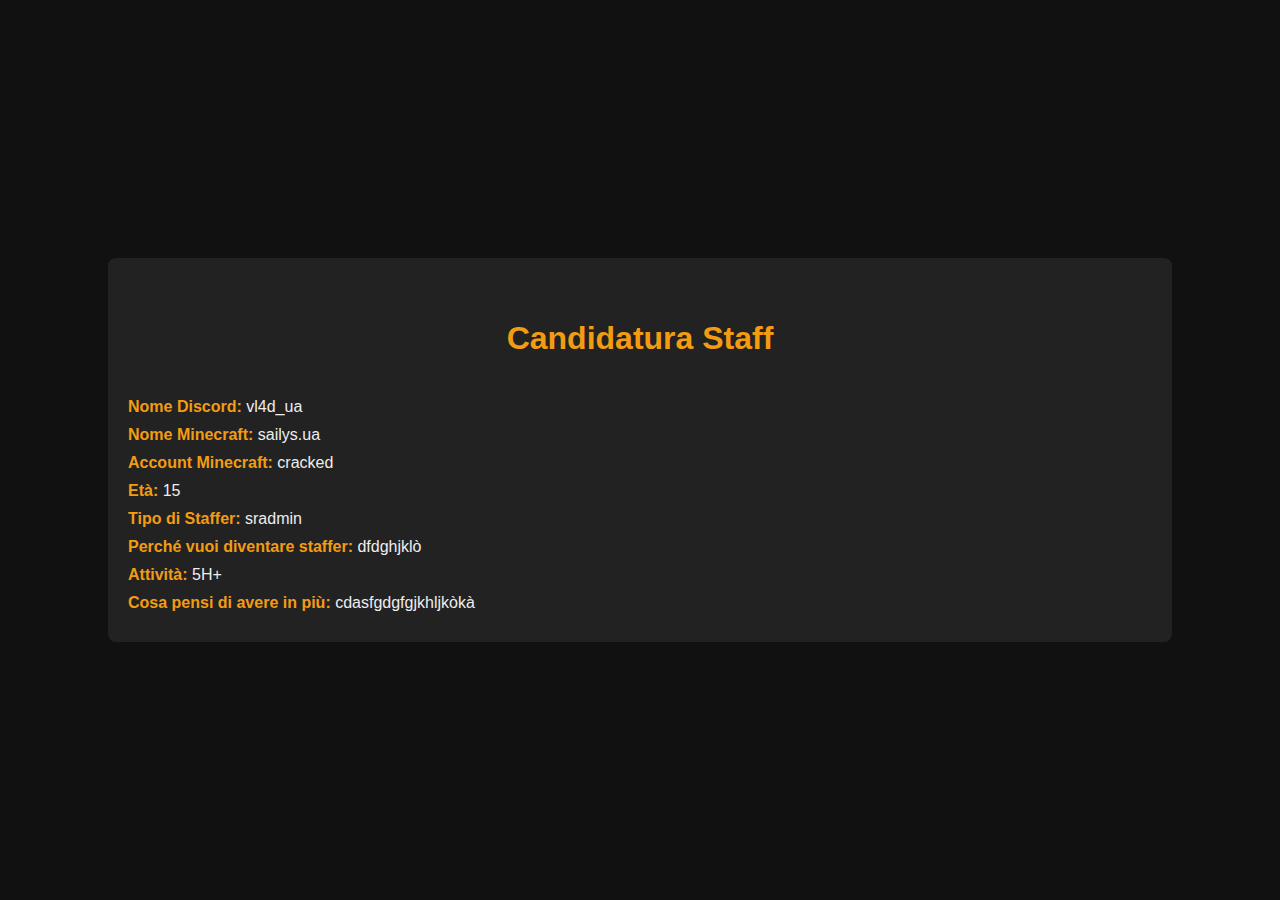
<file: HollowMc/src/candidature/candidature-staff-vl4d_ua.html>
<!DOCTYPE html>
<html lang="it">
<head>
    <meta charset="UTF-8">
    <meta name="viewport" content="width=device-width, initial-scale=1.0">
    <title>Candidatura Staff</title>
    <style>
        body {
            font-family: Arial, sans-serif;
            background-color: #111;
            color: #eee;
            margin: 0;
            padding: 0;
            min-height: 100vh; /* Assicura che l'altezza copra tutta la vista */
            display: flex;
            justify-content: center;
            align-items: center;
        }
        h1 {
            color: #f39c12;
            text-align: center;
            padding: 20px;
        }
        .container {
            width: 80%;
            margin: 0 auto;
            padding: 20px;
            background-color: #222;
            border-radius: 8px;
        }
        p {
            margin: 10px 0;
        }
        strong {
            color: #f39c12;
        }
    </style>
</head>
<body>
    <div class="container">
        <h1>Candidatura Staff</h1>
        <p><strong>Nome Discord:</strong> vl4d_ua</p>
        <p><strong>Nome Minecraft:</strong> sailys.ua</p>
        <p><strong>Account Minecraft:</strong> cracked</p>
        <p><strong>Età:</strong> 15</p>
        <p><strong>Tipo di Staffer:</strong> sradmin</p>
        <p><strong>Perché vuoi diventare staffer:</strong> dfdghjklò</p>
        <p><strong>Attività:</strong> 5H+</p>
        <p><strong>Cosa pensi di avere in più:</strong> cdasfgdgfgjkhljkòkà</p>
    </div>
</body>
</html>
</file>
